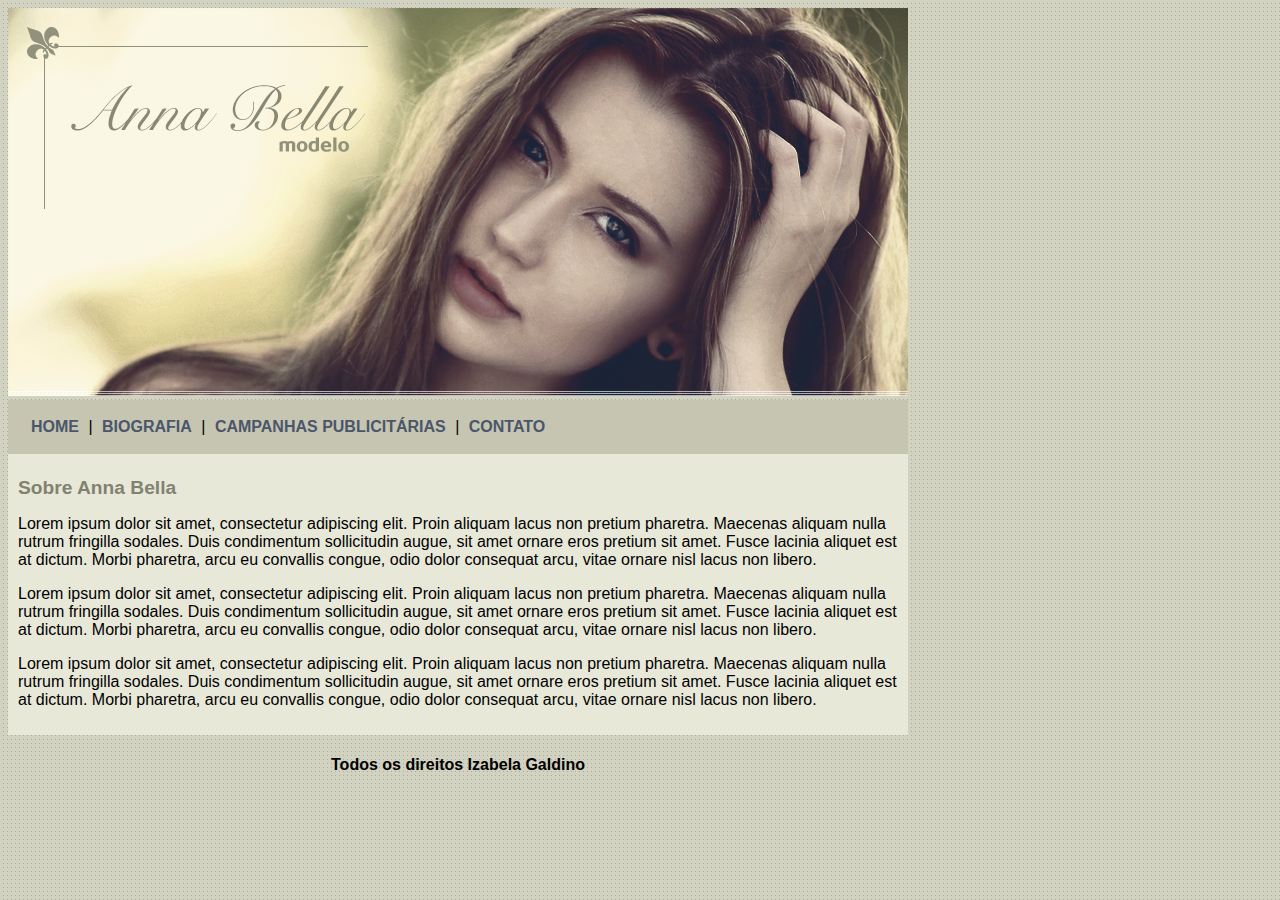
<file: meu-projeto-v2-main (2)/meu-projeto-v2-main/index.html>
<!DOCTYPE html>
<html>

<head>
    <title>Anna Bella Oficial</title>
    <meta charset="utf-8">

    <link rel="stylesheet" type="text/css" href="estilo.css">

</head>

<body>
    <div id="principal">
        <img src="imagens/capa.png">
        <div id="menu">
            <a href="index.html">HOME</a> |
            <a href="biografia.html">BIOGRAFIA</a> |
            <a href="campanhas-publicitarias.html">CAMPANHAS PUBLICITÁRIAS</a> |
            <a href="contato.html">CONTATO</a>
        </div>
        <div id="conteudo">
            <!-- inicio conteudo -->
            <h1>Sobre Anna Bella</h1>
            <p>
                Lorem ipsum dolor sit amet, consectetur adipiscing elit. Proin aliquam lacus non pretium pharetra.
                Maecenas aliquam nulla rutrum fringilla sodales. Duis condimentum sollicitudin augue, sit amet ornare
                eros pretium sit amet. Fusce lacinia aliquet est at
                dictum. Morbi pharetra, arcu eu convallis congue, odio dolor consequat arcu, vitae ornare nisl lacus non
                libero.
            </p>
            <p>
                Lorem ipsum dolor sit amet, consectetur adipiscing elit. Proin aliquam lacus non pretium pharetra.
                Maecenas aliquam nulla rutrum fringilla sodales. Duis condimentum sollicitudin augue, sit amet ornare
                eros pretium sit amet. Fusce lacinia aliquet est at
                dictum. Morbi pharetra, arcu eu convallis congue, odio dolor consequat arcu, vitae ornare nisl lacus non
                libero.
            </p>
            <p>
                Lorem ipsum dolor sit amet, consectetur adipiscing elit. Proin aliquam lacus non pretium pharetra.
                Maecenas aliquam nulla rutrum fringilla sodales. Duis condimentum sollicitudin augue, sit amet ornare
                eros pretium sit amet. Fusce lacinia aliquet est at
                dictum. Morbi pharetra, arcu eu convallis congue, odio dolor consequat arcu, vitae ornare nisl lacus non
                libero.
            </p>
        </div>
        <!-- fim conteudo -->
        <div id="rodape">
            <h4>Todos os direitos Izabela Galdino</h4>
        </div>
    </div>
</body>

</html>
</file>
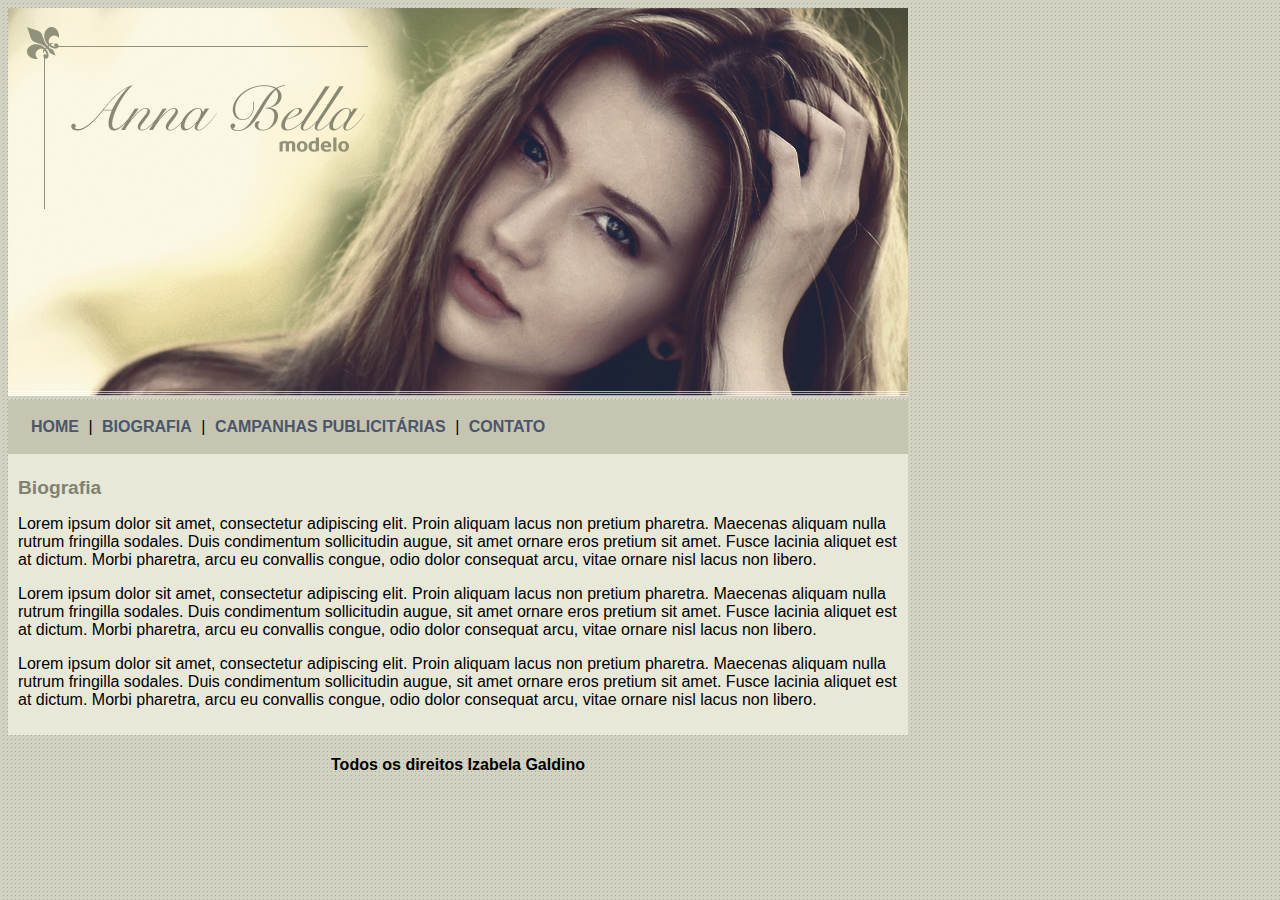
<file: meu-projeto-v2-main (2)/meu-projeto-v2-main/biografia.html>
<!DOCTYPE html>
<html>

<head>
    <title>Anna Bella Oficial</title>
    <meta charset="utf-8">

    <link rel="stylesheet" type="text/css" href="estilo.css">

</head>

<body>

    <div id="principal">
        <img src="imagens/capa.png">
        <div id="menu">
            <a href="index.html">HOME</a> |
            <a href="biografia.html">BIOGRAFIA</a> |
            <a href="campanhas-publicitarias.html">CAMPANHAS PUBLICITÁRIAS</a> |
            <a href="contato.html">CONTATO</a>
        </div>
        <div id="conteudo">
            <!-- inicio conteudo -->
            <h1>Biografia</h1>
            <p>
                Lorem ipsum dolor sit amet, consectetur adipiscing elit. Proin aliquam lacus non pretium pharetra.
                Maecenas aliquam nulla rutrum fringilla sodales. Duis condimentum sollicitudin augue, sit amet ornare
                eros pretium sit amet. Fusce lacinia aliquet est at
                dictum. Morbi pharetra, arcu eu convallis congue, odio dolor consequat arcu, vitae ornare nisl lacus non
                libero.
            </p>
            <p>
                Lorem ipsum dolor sit amet, consectetur adipiscing elit. Proin aliquam lacus non pretium pharetra.
                Maecenas aliquam nulla rutrum fringilla sodales. Duis condimentum sollicitudin augue, sit amet ornare
                eros pretium sit amet. Fusce lacinia aliquet est at
                dictum. Morbi pharetra, arcu eu convallis congue, odio dolor consequat arcu, vitae ornare nisl lacus non
                libero.
            </p>
            <p>
                Lorem ipsum dolor sit amet, consectetur adipiscing elit. Proin aliquam lacus non pretium pharetra.
                Maecenas aliquam nulla rutrum fringilla sodales. Duis condimentum sollicitudin augue, sit amet ornare
                eros pretium sit amet. Fusce lacinia aliquet est at
                dictum. Morbi pharetra, arcu eu convallis congue, odio dolor consequat arcu, vitae ornare nisl lacus non
                libero.
            </p>
        </div>
        <!-- fim conteudo -->
        <div id="rodape">
            <h4>Todos os direitos Izabela Galdino</h4>
</file>
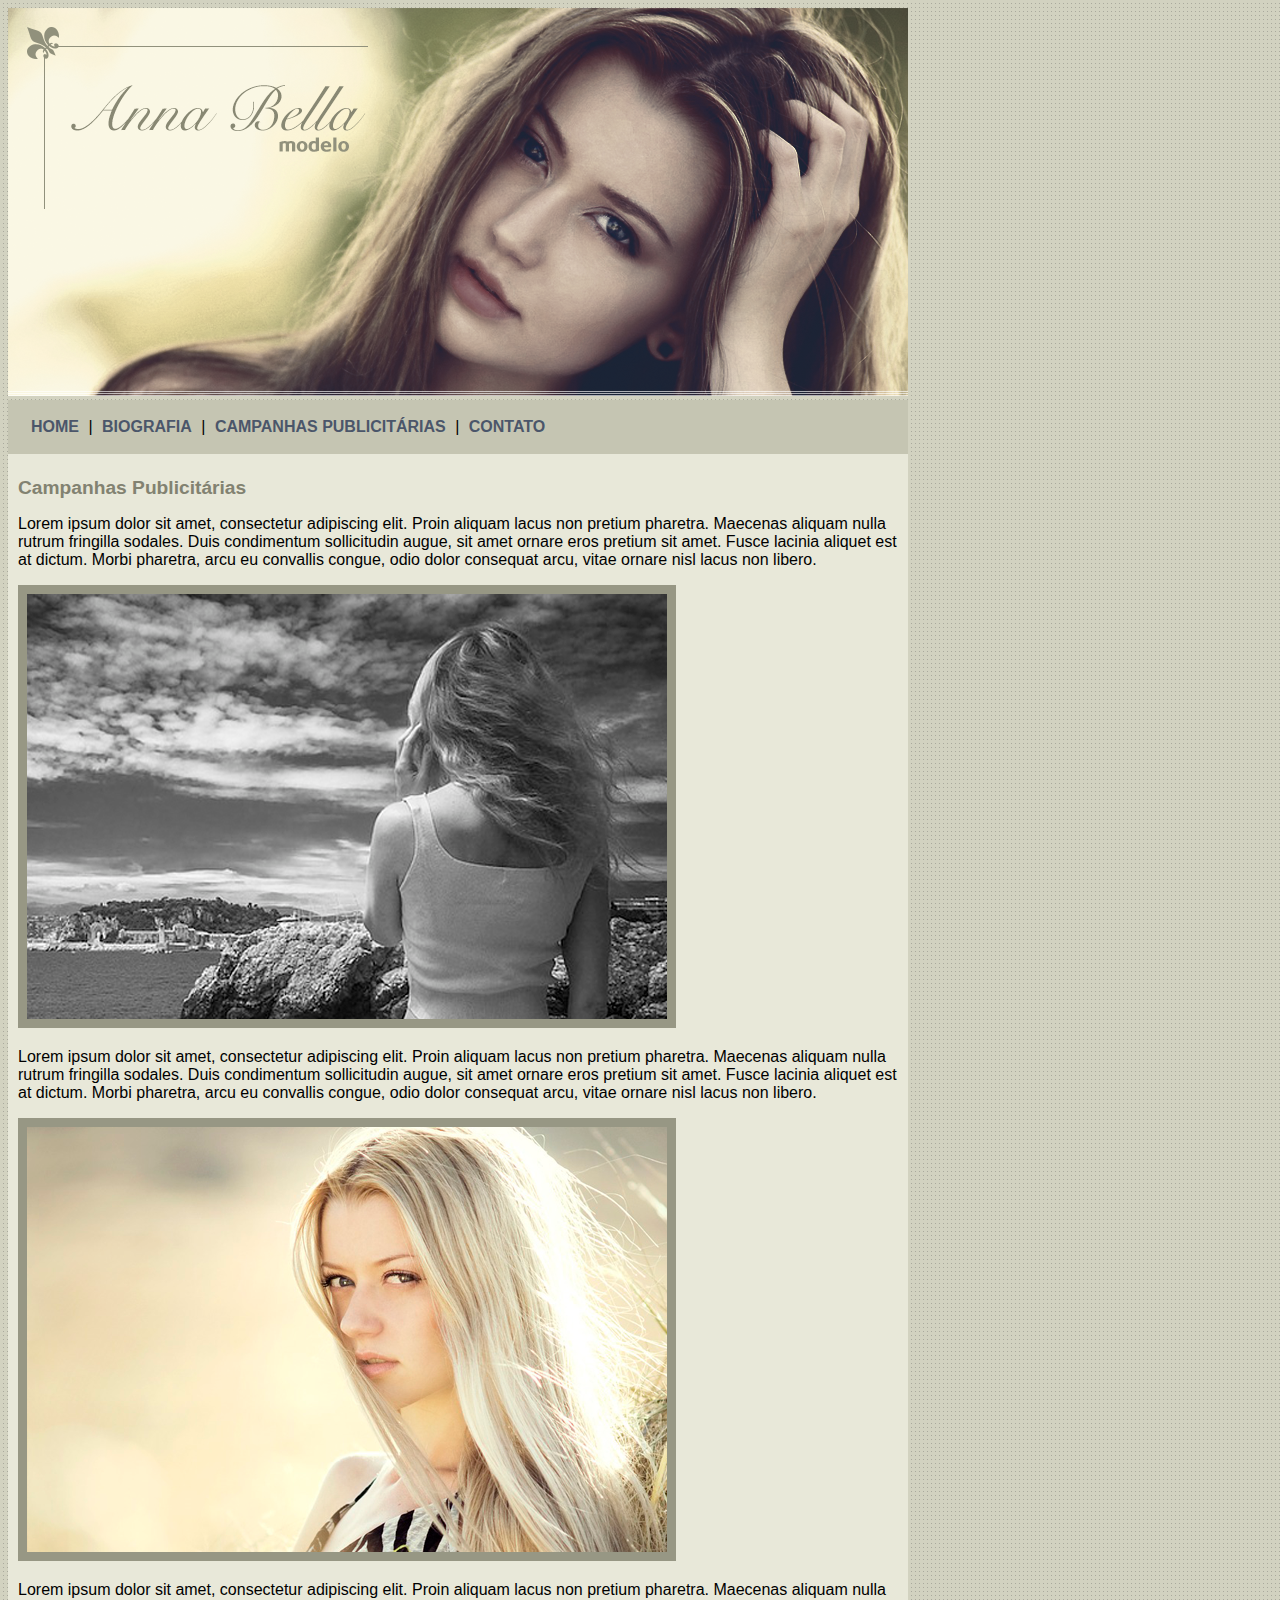
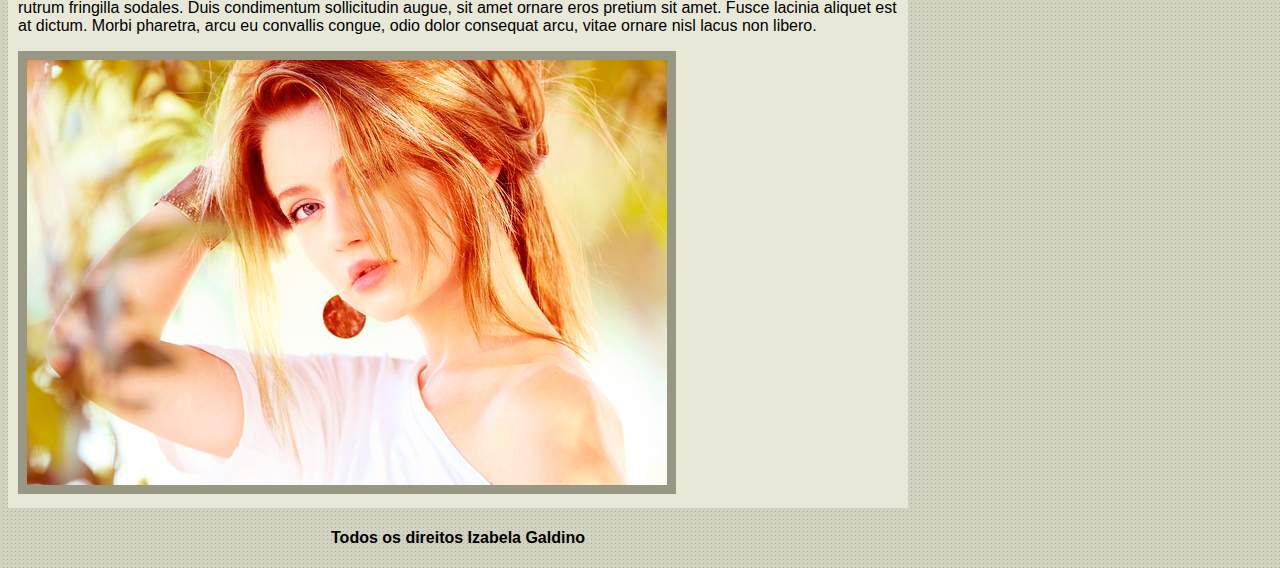
<file: meu-projeto-v2-main (2)/meu-projeto-v2-main/campanhas-publicitarias.html>
<!DOCTYPE html>
<html>

<head>
    <title>Anna Bella Oficial</title>
    <meta charset="utf-8">

    <link rel="stylesheet" type="text/css" href="estilo.css">

</head>

<body>
    <div id="principal">
        <img src="imagens/capa.png">
        <div id="menu">
            <a href="index.html">HOME</a> |
            <a href="biografia.html">BIOGRAFIA</a> |
            <a href="campanhas-publicitarias.html">CAMPANHAS PUBLICITÁRIAS</a> |
            <a href="contato.html">CONTATO</a>
        </div>
        <div id="conteudo">
            <!-- inicio conteudo -->
            <h1>Campanhas Publicitárias</h1>
            <p>
                Lorem ipsum dolor sit amet, consectetur adipiscing elit. Proin aliquam lacus non pretium pharetra.
                Maecenas aliquam nulla rutrum fringilla sodales. Duis condimentum sollicitudin augue, sit amet ornare
                eros pretium sit amet. Fusce lacinia aliquet est at
                dictum. Morbi pharetra, arcu eu convallis congue, odio dolor consequat arcu, vitae ornare nisl lacus non
                libero.
            </p>
            <div id="img1">
                <img src="imagens/foto1.png">
            </div>
            <p>
                Lorem ipsum dolor sit amet, consectetur adipiscing elit. Proin aliquam lacus non pretium pharetra.
                Maecenas aliquam nulla rutrum fringilla sodales. Duis condimentum sollicitudin augue, sit amet ornare
                eros pretium sit amet. Fusce lacinia aliquet est at
                dictum. Morbi pharetra, arcu eu convallis congue, odio dolor consequat arcu, vitae ornare nisl lacus non
                libero.
            </p>
            <div id="img2">
                <img src="imagens/foto2.png">
            </div>
            <p>
                Lorem ipsum dolor sit amet, consectetur adipiscing elit. Proin aliquam lacus non pretium pharetra.
                Maecenas aliquam nulla rutrum fringilla sodales. Duis condimentum sollicitudin augue, sit amet ornare
                eros pretium sit amet. Fusce lacinia aliquet est at
                dictum. Morbi pharetra, arcu eu convallis congue, odio dolor consequat arcu, vitae ornare nisl lacus non
                libero.
            </p>
            <div id="img3">
                <img src="imagens/foto3.png">
            </div>
        </div>
        <!-- fim conteudo -->
        <div id="rodape">
            <h4>Todos os direitos Izabela Galdino</h4>
        </div>
    </div>
</body>

</html>
</file>
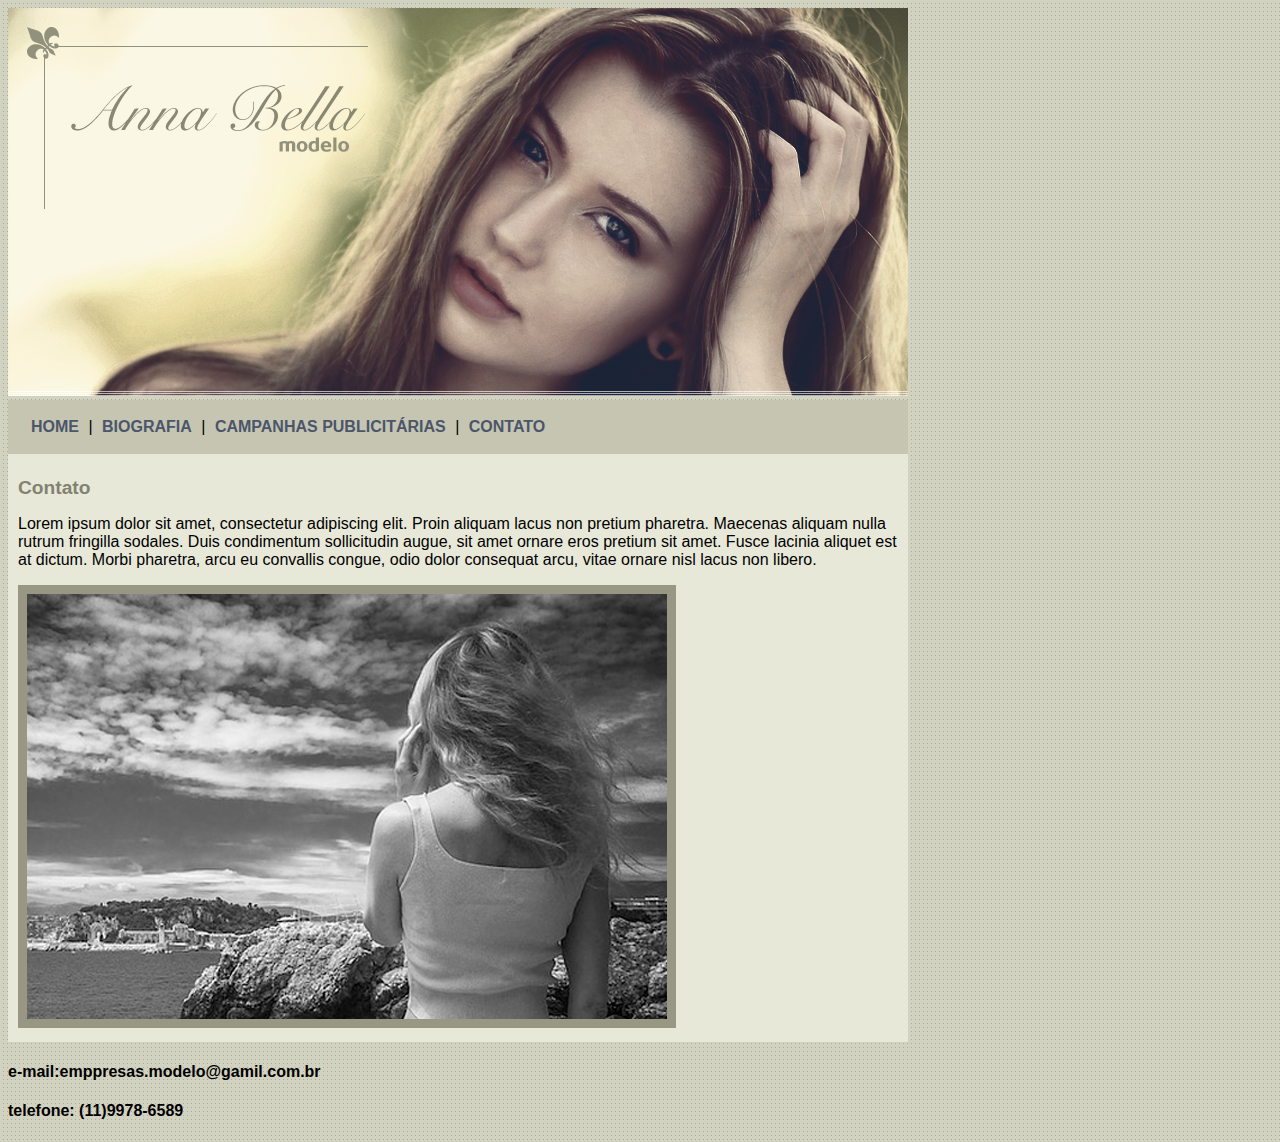
<file: meu-projeto-v2-main (2)/meu-projeto-v2-main/contato.html>
<!DOCTYPE html>
<html>

<head>
    <title>Anna Bella Oficial</title>
    <meta charset="utf-8">

    <link rel="stylesheet" type="text/css" href="estilo.css">

</head>

<body>

    <div id="principal">
        <img src="imagens/capa.png">
        <div id="menu">
            <a href="index.html">HOME</a> |
            <a href="biografia.html">BIOGRAFIA</a> |
            <a href="campanhas-publicitarias.html">CAMPANHAS PUBLICITÁRIAS</a> |
            <a href="contato.html">CONTATO</a>
        </div>
        <div id="conteudo">
            <!-- inicio conteudo -->
            <h1>Contato</h1>
            <p>
                Lorem ipsum dolor sit amet, consectetur adipiscing elit. Proin aliquam lacus non pretium pharetra.
                Maecenas aliquam nulla rutrum fringilla sodales. Duis condimentum sollicitudin augue, sit amet ornare
                eros pretium sit amet. Fusce lacinia aliquet est at
                dictum. Morbi pharetra, arcu eu convallis congue, odio dolor consequat arcu, vitae ornare nisl lacus non
                libero.
            </p>
            <div id="img2">
                <img src="imagens/foto1.png">
            </div>
        </div>
        <h4>e-mail:emppresas.modelo@gamil.com.br</h4>
        <h4>telefone: (11)9978-6589</h4>
</file>
<file: meu-projeto-v2-main (2)/meu-projeto-v2-main/estilo.css>
body {
    background: #d2d2c1 url('imagens/fundo.png');
    font: 16px Arial, Helvetica, sans-serif;
}

#principal {
    width: 900px;
}

#menu {
    background: #c5c5b2;
    padding: 18px;
}

#conteudo {
    background: #e8e8d9;
    padding: 10px;
}

#rodape {
    text-align: center;
}

a {
    color: #4b566a;
    text-decoration: none;
    font-weight: bold;
    padding: 5px;
}

.centralizar {
    text-align: center;
}

.img-campanha {
    border: 10px solid #c3c3ae;
}

h1 {
    color: #828271;
    font-size: 1.2em;
}
#img1 img{
    border: 9px solid #979784;
    width: 640pX;
}
#img2 img {
    border: 9px solid #979784;
    width: 640pX;
}
#img3 img{
    border: 9px solid #979784;
    width: 640pX;
}
</file>
